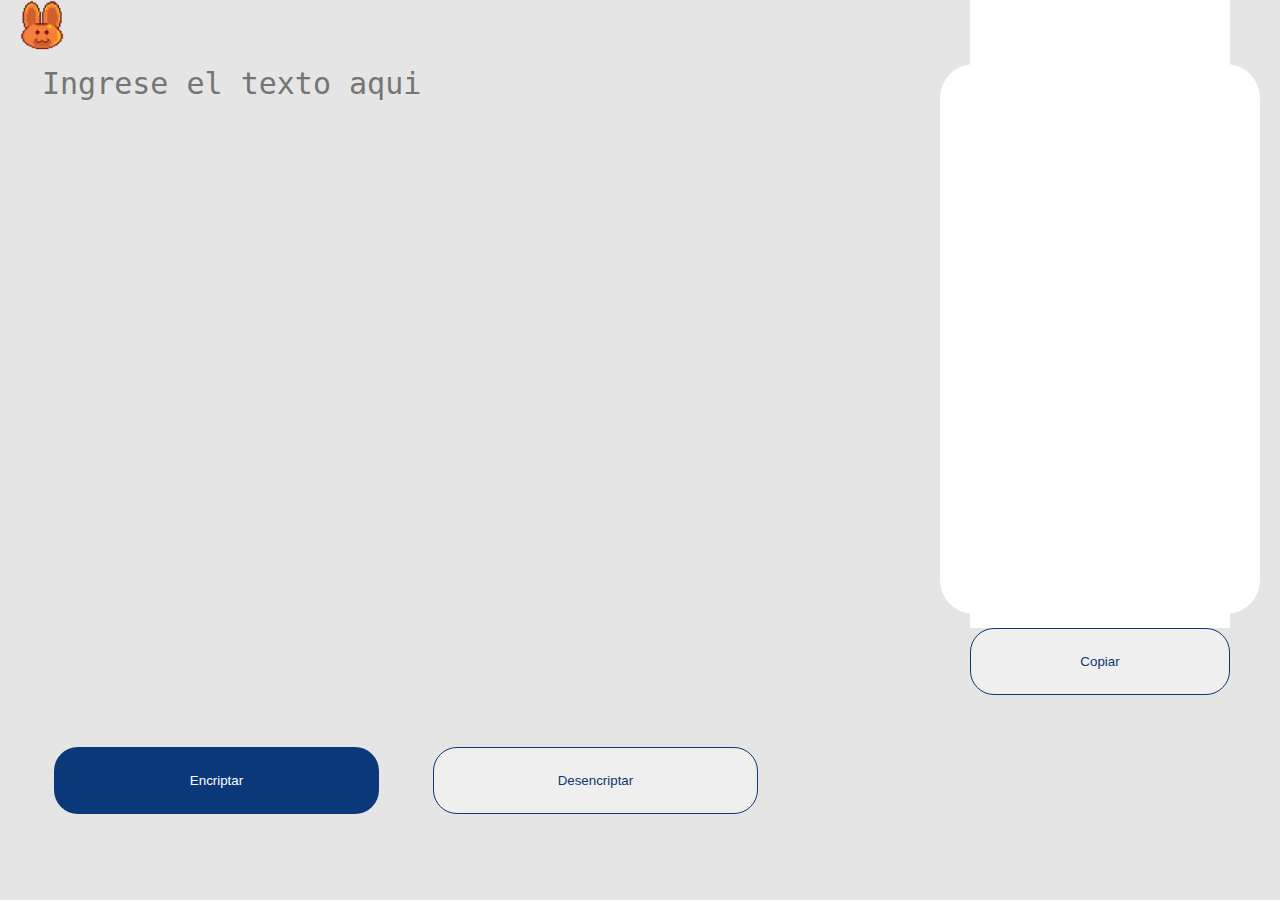
<file: index.html>
<!DOCTYPE html>
<html lang="es">
  <head>
    <meta charset="UTF-8" />
    <meta http-equiv="X-UA-Compatible" content="IE=edge" />
    <meta name="viewport" content="width=device-width, initial-scale=1.0" />
    <link rel="stylesheet" href="style.css" />
    <title>Encryptador de texto</title>
  </head>
  <body>
    <header>
      <a href="#"
        ><img
          id="logo-imagen"
          src="img/conejito logotipo.png"
          alt="conejito en pixel art"
      /></a>
      <!--<nav>
        <ul>
          <li><a href="#">sobre mi</a></li>
        </ul>
      </nav> -->
    </header>
    <main>
      <section>
        <textarea
          id="input-texto"
          cols="40"
          rows="6"
          placeholder="Ingrese el texto aqui"
        ></textarea>
        <div id="botones">
          <button id="encriptar" onclick="btnEncriptar()">Encriptar</button>
          <button id="desencriptar" onclick="btnDesencriptar()">
            Desencriptar
          </button>
        </div>
      </section>
      <section id="conversor">
        <div id="contenedor">
          <textarea id="mensaje" cols="18" rows="8" readonly></textarea>
          <button id="copiar" onclick="btnCopiar()">Copiar</button>
        </div>
      </section>
    </main>
    <script src="app.js"></script>
  </body>
</html>
</file>
<file: style.css>
body {
  margin: 0;
  background-color: #e5e5e5;
}

header {
  display: flex;
  justify-content: space-between;
  align-items: center;
  padding: 0 20px;
}

#logo-imagen {
  width: 100%;
  height: 50px;
  transition: 0.5s;
}

#logo-imagen:hover {
  height: 54px;
  transition: 0.5s;
}

nav ul {
  list-style: none;
}

nav li {
  position: relative;
  right: 18px;
}

nav a {
  text-decoration: none;
  color: #0a3871;
  font-size: 20px;
  font-family: system-ui;
}

nav a:hover {
  text-decoration: underline;
}

main {
  display: flex;
  margin-top: 10px;
  justify-content: space-between;
}

#input-texto {
  border: none;
  width: 60vw;
  height: 75vh;
  border-radius: 10px;
  background-color: #e5e5e5;
  font-size: 30px;
  margin-left: 40px;
  resize: none;
  outline: none;
}

#botones {
  display: flex;
  justify-content: space-evenly;
}

#encriptar {
  width: 40%;
  height: 67px;
  border: none;
  border-radius: 24px;
  background-color: #0a3879;
  color: #fff;
}

#encriptar:hover {
  background-color: #0a3871;
  height: 68;
  width: 41%;
  transition: 0.5s;
}

#desencriptar {
  width: 40%;
  height: 67px;
  border: 1px solid #0a3879;
  border-radius: 24px;
  color: #0a3871;
}

#desencriptar:hover {
  height: 68;
  width: 41%;
  transition: 0.5s;
}

#conversor {
  margin-right: 20px;
  background-color: #fff;
  border-radius: 34px;
  width: 25vw;
  height: 550px;
  display: flex;
  align-items: center;
  justify-content: center;
}

#contenedor {
  display: flex;
  flex-direction: column;
  margin-top: 10px;
}

#mensaje {
  border: none;
  width: 20vw;
  height: 70vh;
  resize: none;
  outline: none;
}

#copiar {
  height: 67px;
  border: 1px solid #0a3871;
  border-radius: 24px;
  color: #0a3871;
}
</file>
